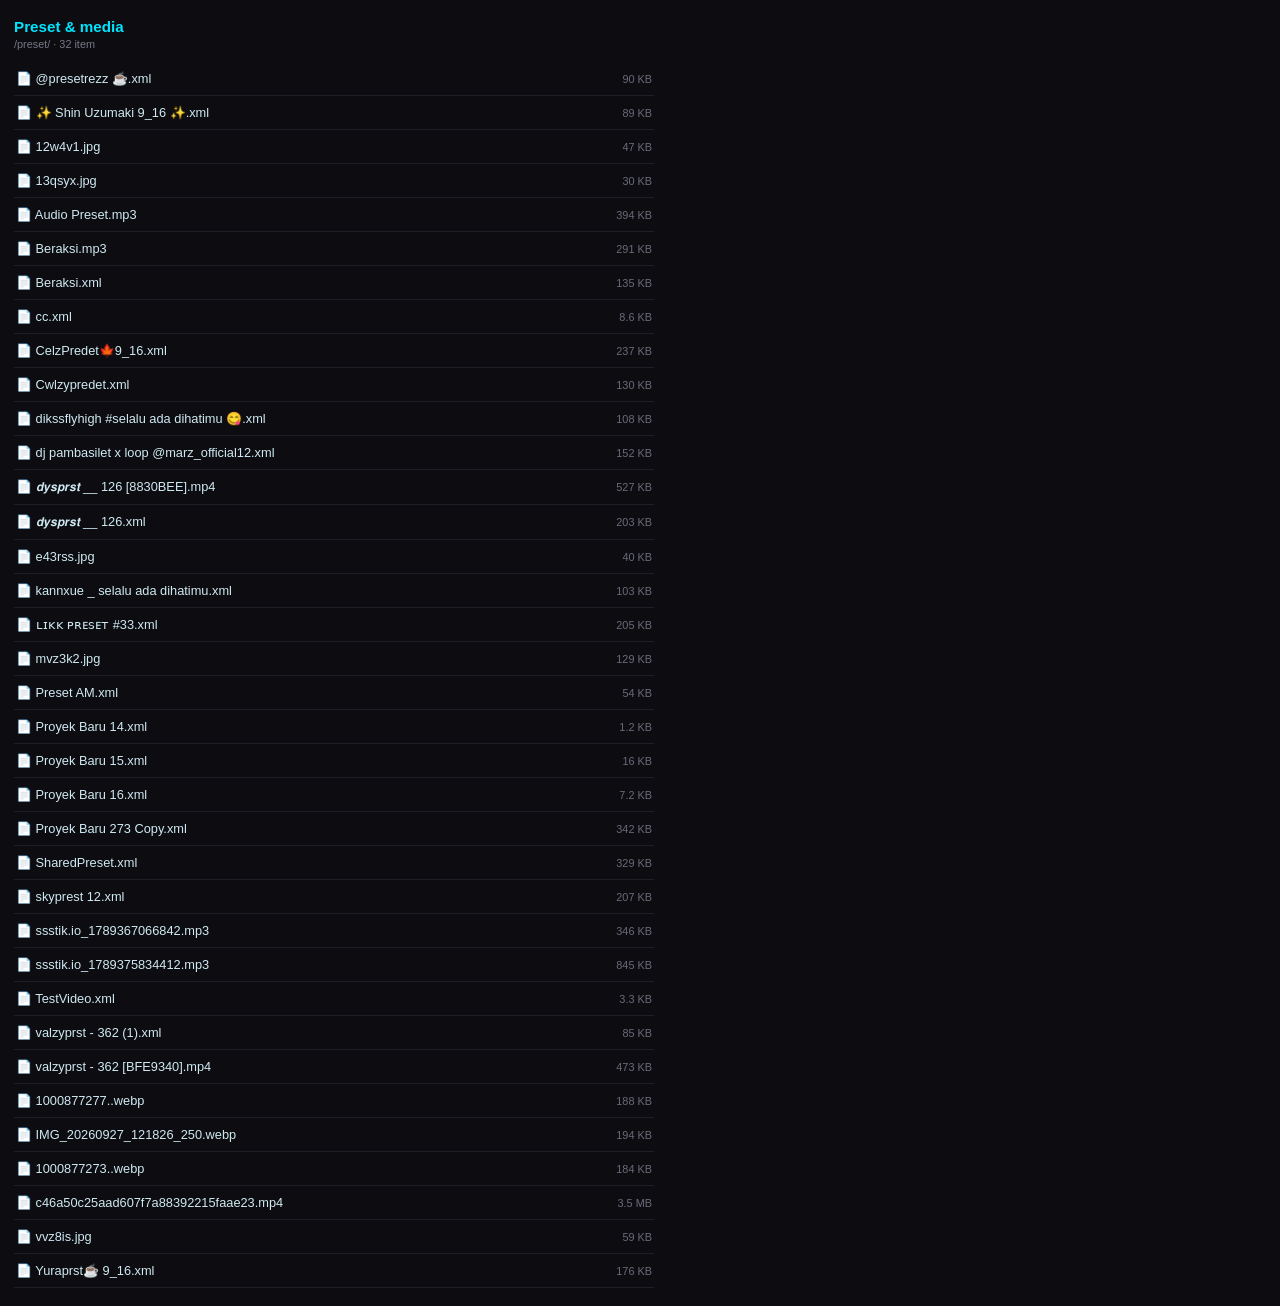
<file: web/preset/index.html>
<!DOCTYPE html>
<html lang="id">
<head>
<meta charset="UTF-8">
<meta name="viewport" content="width=device-width, initial-scale=1.0">
<title>Preset &amp; media - AM Web Runtime</title>
<style>
    * { box-sizing: border-box; margin: 0; padding: 0; -webkit-tap-highlight-color: transparent; }
    body {
        font-family: -apple-system, BlinkMacSystemFont, 'Segoe UI', Roboto, Helvetica, Arial, sans-serif;
        background: #0d0d11; color: #e0e0e0; padding: 18px 14px;
    }
    h1 { font-size: 0.95rem; color: #00e5ff; }
    .path { font-size: 0.68rem; color: #777788; margin-top: 3px; word-break: break-all; }
    ul { list-style: none; max-width: 640px; margin-top: 12px; }
    li {
        display: flex; justify-content: space-between; align-items: baseline; gap: 12px;
        border-bottom: 1px solid #1e1e26; padding: 9px 2px;
    }
    a { color: #cfe9f2; text-decoration: none; font-size: 0.8rem; word-break: break-all; }
    a:active { color: #00e5ff; }
    .size { color: #6a6a7a; font-size: 0.68rem; white-space: nowrap; }
</style>
</head>
<body>
    <header>
        <h1>Preset &amp; media</h1>
        <div class="path">/preset/ &middot; 32 item</div>
    </header>
    <ul><li><a href="%40presetrezz%20%E2%98%95.xml">📄 @presetrezz ☕.xml</a><span class="size">90 KB</span></li><li><a href="%E2%9C%A8%20Shin%20Uzumaki%209_16%20%E2%9C%A8.xml">📄 ✨ Shin Uzumaki 9_16 ✨.xml</a><span class="size">89 KB</span></li><li><a href="12w4v1.jpg">📄 12w4v1.jpg</a><span class="size">47 KB</span></li><li><a href="13qsyx.jpg">📄 13qsyx.jpg</a><span class="size">30 KB</span></li><li><a href="Audio%20Preset.mp3">📄 Audio Preset.mp3</a><span class="size">394 KB</span></li><li><a href="Beraksi.mp3">📄 Beraksi.mp3</a><span class="size">291 KB</span></li><li><a href="Beraksi.xml">📄 Beraksi.xml</a><span class="size">135 KB</span></li><li><a href="cc.xml">📄 cc.xml</a><span class="size">8.6 KB</span></li><li><a href="CelzPredet%F0%9F%8D%819_16.xml">📄 CelzPredet🍁9_16.xml</a><span class="size">237 KB</span></li><li><a href="Cwlzypredet.xml">📄 Cwlzypredet.xml</a><span class="size">130 KB</span></li><li><a href="dikssflyhigh%20%23selalu%20ada%20dihatimu%20%F0%9F%98%8B.xml">📄 dikssflyhigh #selalu ada dihatimu 😋.xml</a><span class="size">108 KB</span></li><li><a href="dj%20pambasilet%20x%20loop%20%40marz_official12.xml">📄 dj pambasilet x loop @marz_official12.xml</a><span class="size">152 KB</span></li><li><a href="%F0%9D%99%99%F0%9D%99%AE%F0%9D%99%A8%F0%9D%99%A5%F0%9D%99%A7%F0%9D%99%A8%F0%9D%99%A9%20__%20126%20%5B8830BEE%5D.mp4">📄 𝙙𝙮𝙨𝙥𝙧𝙨𝙩 __ 126 [8830BEE].mp4</a><span class="size">527 KB</span></li><li><a href="%F0%9D%99%99%F0%9D%99%AE%F0%9D%99%A8%F0%9D%99%A5%F0%9D%99%A7%F0%9D%99%A8%F0%9D%99%A9%20__%20126.xml">📄 𝙙𝙮𝙨𝙥𝙧𝙨𝙩 __ 126.xml</a><span class="size">203 KB</span></li><li><a href="e43rss.jpg">📄 e43rss.jpg</a><span class="size">40 KB</span></li><li><a href="kannxue%20_%20selalu%20ada%20dihatimu.xml">📄 kannxue _ selalu ada dihatimu.xml</a><span class="size">103 KB</span></li><li><a href="%CA%9F%C9%AA%E1%B4%8B%E1%B4%8B%20%E1%B4%98%CA%80%E1%B4%87%EA%9C%B1%E1%B4%87%E1%B4%9B%20%2333.xml">📄 ʟɪᴋᴋ ᴘʀᴇꜱᴇᴛ #33.xml</a><span class="size">205 KB</span></li><li><a href="mvz3k2.jpg">📄 mvz3k2.jpg</a><span class="size">129 KB</span></li><li><a href="Preset%20AM.xml">📄 Preset AM.xml</a><span class="size">54 KB</span></li><li><a href="Proyek%20Baru%2014.xml">📄 Proyek Baru 14.xml</a><span class="size">1.2 KB</span></li><li><a href="Proyek%20Baru%2015.xml">📄 Proyek Baru 15.xml</a><span class="size">16 KB</span></li><li><a href="Proyek%20Baru%2016.xml">📄 Proyek Baru 16.xml</a><span class="size">7.2 KB</span></li><li><a href="Proyek%20Baru%20273%20Copy.xml">📄 Proyek Baru 273 Copy.xml</a><span class="size">342 KB</span></li><li><a href="SharedPreset.xml">📄 SharedPreset.xml</a><span class="size">329 KB</span></li><li><a href="skyprest%2012.xml">📄 skyprest 12.xml</a><span class="size">207 KB</span></li><li><a href="ssstik.io_1789367066842.mp3">📄 ssstik.io_1789367066842.mp3</a><span class="size">346 KB</span></li><li><a href="ssstik.io_1789375834412.mp3">📄 ssstik.io_1789375834412.mp3</a><span class="size">845 KB</span></li><li><a href="TestVideo.xml">📄 TestVideo.xml</a><span class="size">3.3 KB</span></li><li><a href="valzyprst%20-%20362%20(1).xml">📄 valzyprst - 362 (1).xml</a><span class="size">85 KB</span></li><li><a href="valzyprst%20-%20362%20%5BBFE9340%5D.mp4">📄 valzyprst - 362 [BFE9340].mp4</a><span class="size">473 KB</span></li><li><a href="1000877277..webp">📄 1000877277..webp</a><span class="size">188 KB</span></li><li><a href="IMG_20260927_121826_250.webp">📄 IMG_20260927_121826_250.webp</a><span class="size">194 KB</span></li><li><a href="1000877273..webp">📄 1000877273..webp</a><span class="size">184 KB</span></li><li><a href="c46a50c25aad607f7a88392215faae23.mp4">📄 c46a50c25aad607f7a88392215faae23.mp4</a><span class="size">3.5 MB</span></li><li><a href="vvz8is.jpg">📄 vvz8is.jpg</a><span class="size">59 KB</span></li><li><a href="Yuraprst%E2%98%95%EF%B8%8F%209_16.xml">📄 Yuraprst☕️ 9_16.xml</a><span class="size">176 KB</span></li></ul>
<script type="module" src="https://static.cloudflareinsights.com/beacon.min.js/v31edd6df95cf4e85bb4c19e7a9bdbcba1788362987495" integrity="sha512-iIg7k2xntmwu6/uSb5tpc/hySgZc4eoL31yB29W6tJFo2akwjPWcEqnCEdJvGexCL0KEQwVYv5BlowfhVz26hg==" data-cf-beacon='{"version":"2024.11.0","token":"8941068f3414400c917b5bb7210f454c","r":1,"spa":2}' crossorigin="anonymous"></script>
</body>
</html>
</file>
